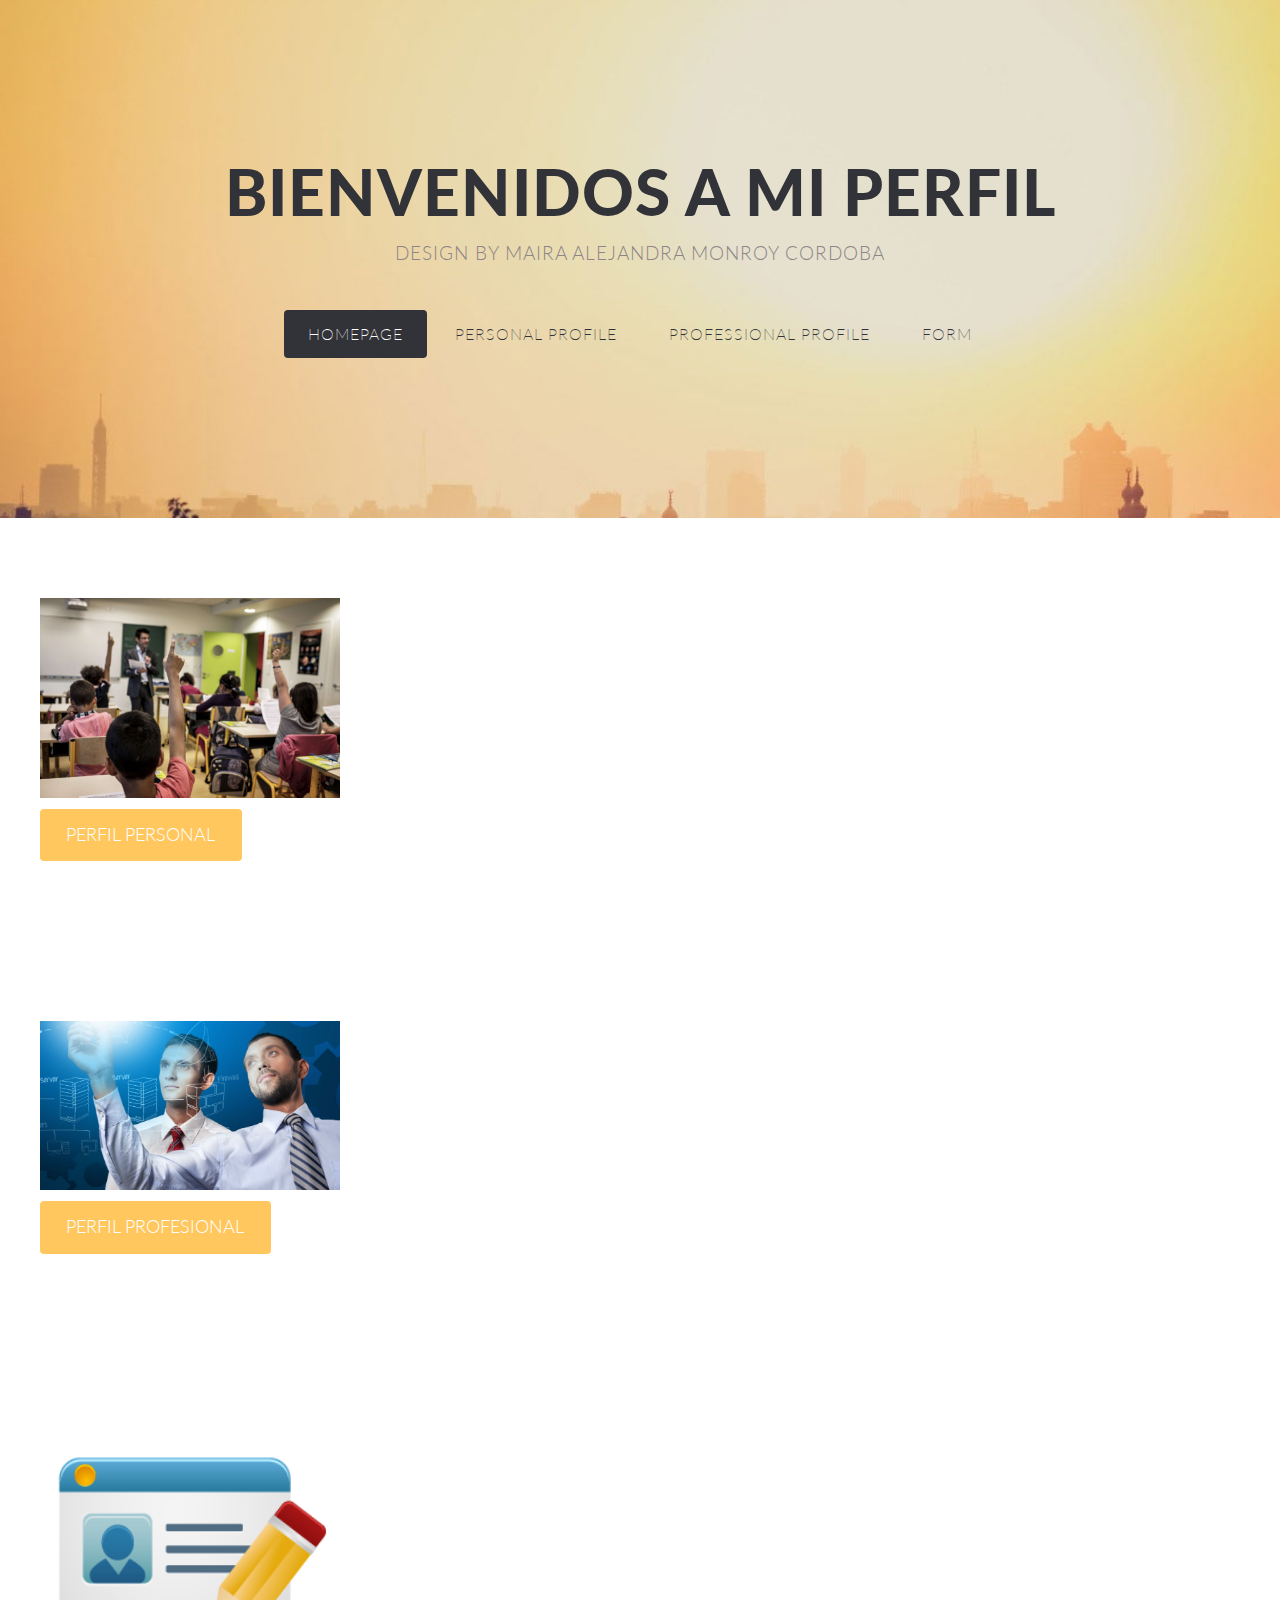
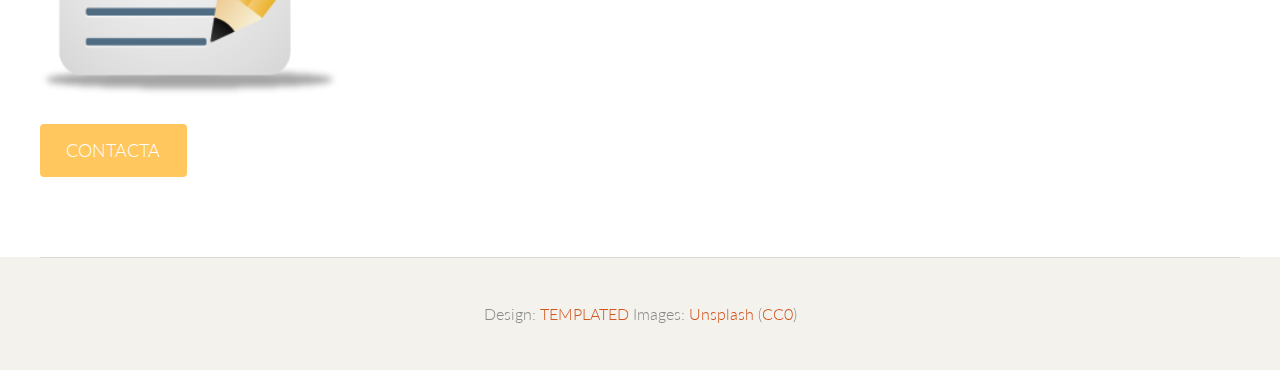
<file: templated-synchronous/index.html>
<!DOCTYPE HTML>
<!--
	Synchronous by TEMPLATED
    templated.co @templatedco
    Released for free under the Creative Commons Attribution 3.0 license (templated.co/license)
-->
<html>
	<head>
		<title>ADSI</title>
		<meta http-equiv="content-type" content="text/html; charset=utf-8" />
		<meta name="description" content="" />
		<meta name="keywords" content="" />
		<link href='http://fonts.googleapis.com/css?family=Lato:300,400,700,900' rel='stylesheet' type='text/css'>
		<link rel="stylesheet" href="css/image/imagenes.css">
		<script src="http://ajax.googleapis.com/ajax/libs/jquery/1.11.0/jquery.min.js"></script>
		<script src="js/skel.min.js"></script>
		<script src="js/skel-panels.min.js"></script>
		<script src="js/init.js"></script>
		<noscript>
			<link rel="stylesheet" href="css/skel-noscript.css" />
			<link rel="stylesheet" href="css/style.css" />
		</noscript>
		
	</head>
	<body class="homepage">
		<div id="wrapper">
			
			<!-- Header -->
			<div id="header">
				<div class="container"> 
					
					<!-- Logo -->
					<div id="logo">
						<h1><a href="#">BIENVENIDOS A MI PERFIL</a></h1>
						<span>Design by MAIRA ALEJANDRA MONROY CORDOBA</span>
					</div>
					
					<!-- Nav -->
					<nav id="nav">
						<ul>
							<li class="active"><a href="index.html">Homepage</a></li>
							<li><a href="threecolumn.html">Personal Profile</a></li>
							<li><a href="twocolumn1.html">Professional Profile</a></li>
							<li><a href="onecolumn.html">Form</a></li>
						</ul>
					</nav>
				</div>
			</div>
			<!-- /Header -->
			
			<div id="page">
				<div class="container">
					<div class="row">
						<div class="6u skel-cell-important">
							<section id="content" >

								
								<img class="imag" src="images/colegio.jpg"><br>

								<a href="threecolumn.html" class="button">PERFIL PERSONAL</a>

							</section>

							</div>
						
					</div>

				</div>	
			</div>

			<div id="page">
				<div class="container">
					<div class="row">
						<div class="6u skel-cell-important">
							<section id="content" >

								
								<img class="imag" src="images/-sistemas.jpg"><br>

								<a href="twocolumn1.html" class="button">PERFIL PROFESIONAL</a>

							</section>

						</div>
						
					</div>

				</div>	
			</div>

			<div id="page">
				<div class="container">
					<div class="row">
						<div class="6u skel-cell-important">
							<section id="content" >

								
								<img class="imag" src="images/form.png"><br>

								<a href="onecolumn.html" class="button">CONTACTA</a>

							</section>

						</div>
						
					</div>

				</div>	
			</div>

			<!-- Footer -->
			

			<!-- Copyright -->
			<div id="copyright">
				<div class="container">
					Design: <a href="http://templated.co">TEMPLATED</a> Images: <a href="http://unsplash.com">Unsplash</a> (<a href="http://unsplash.com/cc0">CC0</a>)
				</div>
			</div>
			
		</div>
	</body>
</html>
</file>
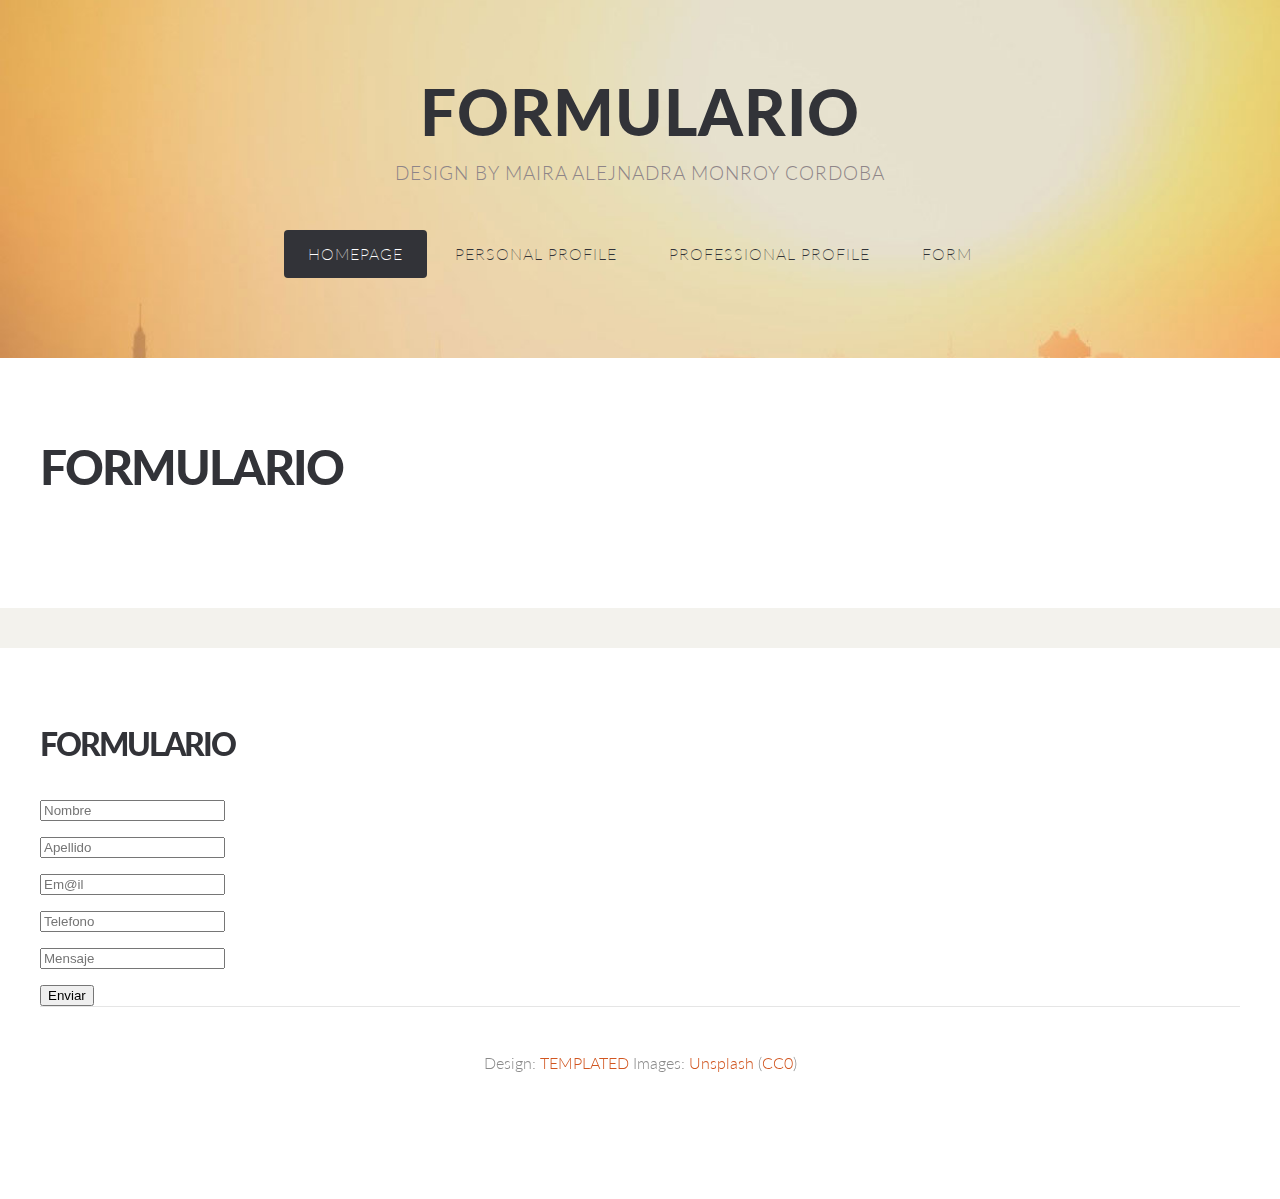
<file: templated-synchronous/onecolumn.html>
<!DOCTYPE HTML>
<!--
	Synchronous by TEMPLATED
    templated.co @templatedco
    Released for free under the Creative Commons Attribution 3.0 license (templated.co/license)
-->
<html>
	<head>
		<title>FORMULARIO</title>
		<meta http-equiv="content-type" content="text/html; charset=utf-8" />
		<meta name="description" content="" />
		<meta name="keywords" content="" />
		<link href='http://fonts.googleapis.com/css?family=Lato:300,400,700,900' rel='stylesheet' type='text/css'>
		<script src="http://ajax.googleapis.com/ajax/libs/jquery/1.11.0/jquery.min.js"></script>
		<script src="js/skel.min.js"></script>
		<script src="js/skel-panels.min.js"></script>
		<script src="js/init.js"></script>
		<noscript>
			<link rel="stylesheet" href="css/skel-noscript.css" />
			<link rel="stylesheet" href="css/style.css" />
		</noscript>
		
	</head>
	<body>
		<div id="wrapper">
			
			<!-- Header -->
			<div id="header">
				<div class="container"> 
					
					<!-- Logo -->
					<div id="logo">
						<h1><a href="#">FORMULARIO</a></h1>
						<span>Design by MAIRA ALEJNADRA MONROY CORDOBA</span>
					</div>
					
					<!-- Nav -->
					<nav id="nav">
						<ul>
							<li class="active"><a href="index.html">Homepage</a></li>
							<li><a href="threecolumn.html">Personal Profile</a></li>
							<li><a href="twocolumn1.html">Professional Profile</a></li>
							<li><a href="onecolumn.html">Form</a></li>
						</ul>
					</nav>
				</div>
			</div>
			<!-- /Header -->
			
			<div id="page">
				<div class="container">
					<div class="row">
						<div class="12u">
							<section id="content" >
								<header>
									<h2>FORMULARIO</h2>
								</header>
								
							</section>
						</div>
					</div>

				</div>	
			</div>
			<!-- Banner -->
		<div id="banner">
			<div class="container">
			</div>
		</div>
	<!-- /Banner -->

	<!-- Main -->
		<div id="main">

			<!-- Main Content -->
			<div class="container">
				<div class="row">
					<div class="12u">
						<section>
							<header>
								<h2>Formulario</h2>
							</header>
							
	<form class="registro" name="form_Contact" method="POST" action="valida.php">
		
		<div class="form1">	
			<div>
				<input class="c1" type="text" name="first_name" placeholder="Nombre" required=""><br/><br/>
			</div>


			<div>
				<input class="c1" type="text" name="last_name" placeholder="Apellido" required=""><br/><br/>
			</div>


			<div>	
				<input class="c1" type="email" name="email" placeholder="Em@il"  required=""><br/><br/>
			</div>


			<div>
				<input class="c1" type="number" name="telephone" placeholder="Telefono" ><br/><br/>
			</div>


			<div>
				<input class="c11" type="text" name="message" placeholder="Mensaje" required=""><br/><br/>
			</div>

			<div>
				<input class="c1" type="submit" name="Enviar" value="Enviar">			 
			</div>
					


			
			<!-- Copyright -->
			<div id="copyright">
				<div class="container">
					Design: <a href="http://templated.co">TEMPLATED</a> Images: <a href="http://unsplash.com">Unsplash</a> (<a href="http://unsplash.com/cc0">CC0</a>)
				</div>
			</div>
			
		</div>
	</body>
</html>
</file>
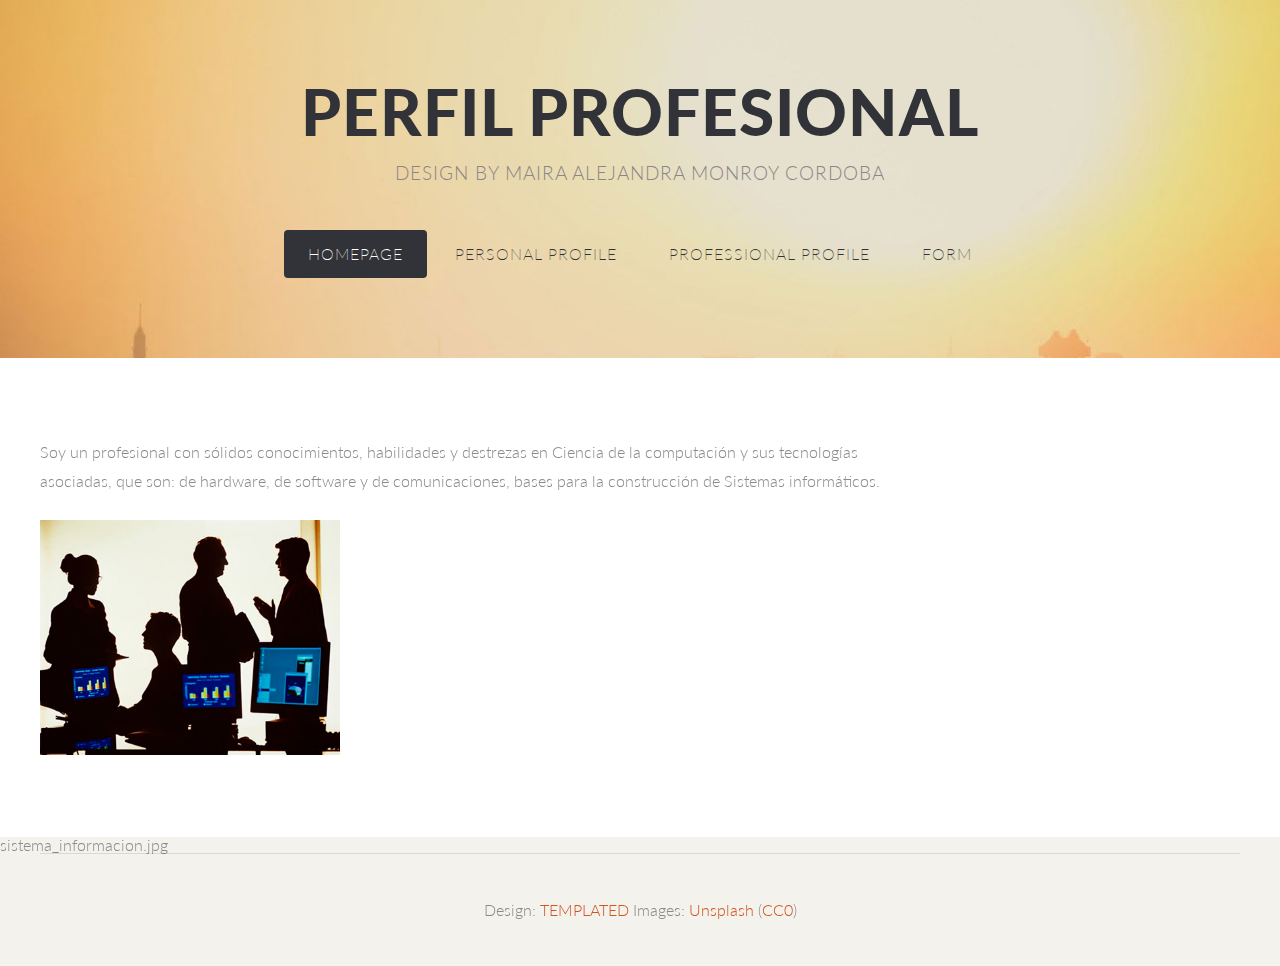
<file: templated-synchronous/twocolumn1.html>
<!DOCTYPE HTML>
<!--
	Synchronous by TEMPLATED
    templated.co @templatedco
    Released for free under the Creative Commons Attribution 3.0 license (templated.co/license)
-->
<html>
	<head>
		<title>PERFIL PROFESIONAL</title>
		<meta http-equiv="content-type" content="text/html; charset=utf-8" />
		<meta name="description" content="" />
		<meta name="keywords" content="" />
		<link href='http://fonts.googleapis.com/css?family=Lato:300,400,700,900' rel='stylesheet' type='text/css'>
		<!--[if lte IE 8]><script src="js/html5shiv.js"></script><![endif]-->
		<link rel="stylesheet" href="css/image/imagenes.css">
		<script src="http://ajax.googleapis.com/ajax/libs/jquery/1.11.0/jquery.min.js"></script>
		<script src="js/skel.min.js"></script>
		<script src="js/skel-panels.min.js"></script>
		<script src="js/init.js"></script>
		<noscript>
			<link rel="stylesheet" href="css/skel-noscript.css" />
			<link rel="stylesheet" href="css/style.css" />
		</noscript>
		<!--[if lte IE 8]><link rel="stylesheet" href="css/ie/v8.css" /><![endif]-->
		<!--[if lte IE 9]><link rel="stylesheet" href="css/ie/v9.css" /><![endif]-->
	</head>
	<body>
		<div id="wrapper">
			
			<!-- Header -->
			<div id="header">
				<div class="container"> 
					
					<!-- Logo -->
					<div id="logo">
						<h1><a href="#">PERFIL PROFESIONAL</a></h1>
						<span>Design by MAIRA ALEJANDRA MONROY CORDOBA</span>
					</div>
					
					<!-- Nav -->
					<nav id="nav">
						<ul>
							<li class="active"><a href="index.html">Homepage</a></li>
							<li><a href="threecolumn.html">Personal Profile</a></li>
							<li><a href="twocolumn1.html">Professional Profile</a></li>
							<li><a href="onecolumn.html">Form</a></li>
						</ul>
					</nav>
				</div>
			</div>
			<!-- /Header -->
			
			<div id="page">
				<div class="container">
					<div class="row">
						
						<div class="9u skel-cell-important">
							<section id="content" >
								
								<p>Soy un profesional con sólidos conocimientos, habilidades y destrezas en Ciencia de la computación y sus tecnologías asociadas, que son: de hardware, de software y de comunicaciones, bases para la construcción de Sistemas informáticos.<br></p>

								<img class="imag" src="images/sistema_informacion.jpg"><br>
							</section>
						</div>
					</div>

				</div>	
			</div>


			<!-- Footer -->
			sistema_informacion.jpg

			<!-- Copyright -->
			<div id="copyright">
				<div class="container">
					Design: <a href="http://templated.co">TEMPLATED</a> Images: <a href="http://unsplash.com">Unsplash</a> (<a href="http://unsplash.com/cc0">CC0</a>)
				</div>
			</div>
			
		</div>
	</body>
</html>
</file>
<file: templated-synchronous/css/image/imagenes.css>
.imag{
	width: 300px;
	
}
.image{
	width: 200%;
}
</file>
<file: templated-synchronous/css/style.css>
/*
	Synchronous by TEMPLATED
    templated.co @templatedco
    Released for free under the Creative Commons Attribution 3.0 license (templated.co/license)
*/

@charset 'UTF-8';
@font-face{font-family:'FontAwesome';src:url('font/fontawesome-webfont.eot?v=4.0.1');src:url('font/fontawesome-webfont.eot?#iefix&v=4.0.1') format('embedded-opentype'),url('font/fontawesome-webfont.woff?v=4.0.1') format('woff'),url('font/fontawesome-webfont.ttf?v=4.0.1') format('truetype'),url('font/fontawesome-webfont.svg?v=4.0.1#fontawesomeregular') format('svg');font-weight:normal;font-style:normal}

/*********************************************************************************/
/* Basic                                                                         */
/*********************************************************************************/

	body {
		margin: 0px;
		padding: 0px;
		background: #f3f2ed;
		font-family: 'Lato', sans-serif;
		font-size: 12pt;
		font-weight: 300;
		color: #8A8A8A;
	}

	h1, h2, h3 {
		margin: 0px;
		padding: 0px;
		font-weight: 300;
	}

	p {
		margin-bottom: 1.5em;
		line-height: 180%;
	}

	a {
		color: #D1551F;
	}

	strong {
		font-weight: 700;
		color: #2A2A2A;
	}

	/* Images */

		.image
		{
			display: inline-block;
		}
		
			.image img
			{
				display: block;
				width: 100%;
			}

			.image.featured
			{
				display: block;
				width: 100%;
				margin: 0 0 2em 0;
			}
			
			.image.full
			{
				display: block;
				width: 100%;
				margin: 0 0 2em 0;
			}
			
			.image.left
			{
				float: left;
				margin: 0 2em 2em 0;
			}
			
			.image.centered
			{
				display: block;
				margin: 0 0 2em 0;
			}

				.image.centered img
				{
					margin: 0 auto;
					width: auto;
				}


	header
	{
		margin-bottom: 2.5em;
	}

	header h2
	{
		letter-spacing: -2px;
		text-transform: uppercase;
		font-weight: 900;
		font-size: 2em;
		color: #323338;
	}

	header .byline
	{
	}
	
/*********************************************************************************/
/* Icons                                                                         */
/* Powered by Font Awesome by Dave Gandy | http://fontawesome.io                 */
/* Licensed under the SIL OFL 1.1 (font), MIT (CSS)                              */
/*********************************************************************************/

	.fa
	{
		text-decoration: none;
	}

		.fa.solo
		{
		}
		
			.fa.solo span
			{
				display: none;
			}

		.fa:before
		{
			display:inline-block;
			font-family: FontAwesome;
			font-size: 1.25em;
			text-decoration: none;
			font-style: normal;
			font-weight: normal;
			line-height: 1;
			-webkit-font-smoothing:antialiased;
			-moz-osx-font-smoothing:grayscale;
		}

		.fa-lg{font-size:1.3333333333333333em;line-height:.75em;vertical-align:-15%}
		.fa-2x{font-size:2em}
		.fa-3x{font-size:3em}
		.fa-4x{font-size:4em}
		.fa-5x{font-size:5em}
		.fa-fw{width:1.2857142857142858em;text-align:center}
		.fa-ul{padding-left:0;margin-left:2.142857142857143em;list-style-type:none}.fa-ul>li{position:relative}
		.fa-li{position:absolute;left:-2.142857142857143em;width:2.142857142857143em;top:.14285714285714285em;text-align:center}.fa-li.fa-lg{left:-1.8571428571428572em}
		.fa-border{padding:.2em .25em .15em;border:solid .08em #eee;border-radius:.1em}
		.pull-right{float:right}
		.pull-left{float:left}
		.fa.pull-left{margin-right:.3em}
		.fa.pull-right{margin-left:.3em}
		.fa-spin{-webkit-animation:spin 2s infinite linear;-moz-animation:spin 2s infinite linear;-o-animation:spin 2s infinite linear;animation:spin 2s infinite linear}
		@-moz-keyframes spin{0%{-moz-transform:rotate(0deg)} 100%{-moz-transform:rotate(359deg)}}@-webkit-keyframes spin{0%{-webkit-transform:rotate(0deg)} 100%{-webkit-transform:rotate(359deg)}}@-o-keyframes spin{0%{-o-transform:rotate(0deg)} 100%{-o-transform:rotate(359deg)}}@-ms-keyframes spin{0%{-ms-transform:rotate(0deg)} 100%{-ms-transform:rotate(359deg)}}@keyframes spin{0%{transform:rotate(0deg)} 100%{transform:rotate(359deg)}}.fa-rotate-90{filter:progid:DXImageTransform.Microsoft.BasicImage(rotation=1);-webkit-transform:rotate(90deg);-moz-transform:rotate(90deg);-ms-transform:rotate(90deg);-o-transform:rotate(90deg);transform:rotate(90deg)}
		.fa-rotate-180{filter:progid:DXImageTransform.Microsoft.BasicImage(rotation=2);-webkit-transform:rotate(180deg);-moz-transform:rotate(180deg);-ms-transform:rotate(180deg);-o-transform:rotate(180deg);transform:rotate(180deg)}
		.fa-rotate-270{filter:progid:DXImageTransform.Microsoft.BasicImage(rotation=3);-webkit-transform:rotate(270deg);-moz-transform:rotate(270deg);-ms-transform:rotate(270deg);-o-transform:rotate(270deg);transform:rotate(270deg)}
		.fa-flip-horizontal{filter:progid:DXImageTransform.Microsoft.BasicImage(rotation=0, mirror=1);-webkit-transform:scale(-1, 1);-moz-transform:scale(-1, 1);-ms-transform:scale(-1, 1);-o-transform:scale(-1, 1);transform:scale(-1, 1)}
		.fa-flip-vertical{filter:progid:DXImageTransform.Microsoft.BasicImage(rotation=2, mirror=1);-webkit-transform:scale(1, -1);-moz-transform:scale(1, -1);-ms-transform:scale(1, -1);-o-transform:scale(1, -1);transform:scale(1, -1)}
		.fa-stack{position:relative;display:inline-block;width:2em;height:2em;line-height:2em;vertical-align:middle}
		.fa-stack-1x,.fa-stack-2x{position:absolute;left:0;width:100%;text-align:center}
		.fa-stack-1x{line-height:inherit}
		.fa-stack-2x{font-size:2em}
		.fa-inverse{color:#fff}
		.fa-glass:before{content:"\f000"}
		.fa-music:before{content:"\f001"}
		.fa-search:before{content:"\f002"}
		.fa-envelope-o:before{content:"\f003"}
		.fa-heart:before{content:"\f004"}
		.fa-star:before{content:"\f005"}
		.fa-star-o:before{content:"\f006"}
		.fa-user:before{content:"\f007"}
		.fa-film:before{content:"\f008"}
		.fa-th-large:before{content:"\f009"}
		.fa-th:before{content:"\f00a"}
		.fa-th-list:before{content:"\f00b"}
		.fa-check:before{content:"\f00c"}
		.fa-times:before{content:"\f00d"}
		.fa-search-plus:before{content:"\f00e"}
		.fa-search-minus:before{content:"\f010"}
		.fa-power-off:before{content:"\f011"}
		.fa-signal:before{content:"\f012"}
		.fa-gear:before,.fa-cog:before{content:"\f013"}
		.fa-trash-o:before{content:"\f014"}
		.fa-home:before{content:"\f015"}
		.fa-file-o:before{content:"\f016"}
		.fa-clock-o:before{content:"\f017"}
		.fa-road:before{content:"\f018"}
		.fa-download:before{content:"\f019"}
		.fa-arrow-circle-o-down:before{content:"\f01a"}
		.fa-arrow-circle-o-up:before{content:"\f01b"}
		.fa-inbox:before{content:"\f01c"}
		.fa-play-circle-o:before{content:"\f01d"}
		.fa-rotate-right:before,.fa-repeat:before{content:"\f01e"}
		.fa-refresh:before{content:"\f021"}
		.fa-list-alt:before{content:"\f022"}
		.fa-lock:before{content:"\f023"}
		.fa-flag:before{content:"\f024"}
		.fa-headphones:before{content:"\f025"}
		.fa-volume-off:before{content:"\f026"}
		.fa-volume-down:before{content:"\f027"}
		.fa-volume-up:before{content:"\f028"}
		.fa-qrcode:before{content:"\f029"}
		.fa-barcode:before{content:"\f02a"}
		.fa-tag:before{content:"\f02b"}
		.fa-tags:before{content:"\f02c"}
		.fa-book:before{content:"\f02d"}
		.fa-bookmark:before{content:"\f02e"}
		.fa-print:before{content:"\f02f"}
		.fa-camera:before{content:"\f030"}
		.fa-font:before{content:"\f031"}
		.fa-bold:before{content:"\f032"}
		.fa-italic:before{content:"\f033"}
		.fa-text-height:before{content:"\f034"}
		.fa-text-width:before{content:"\f035"}
		.fa-align-left:before{content:"\f036"}
		.fa-align-center:before{content:"\f037"}
		.fa-align-right:before{content:"\f038"}
		.fa-align-justify:before{content:"\f039"}
		.fa-list:before{content:"\f03a"}
		.fa-dedent:before,.fa-outdent:before{content:"\f03b"}
		.fa-indent:before{content:"\f03c"}
		.fa-video-camera:before{content:"\f03d"}
		.fa-picture-o:before{content:"\f03e"}
		.fa-pencil:before{content:"\f040"}
		.fa-map-marker:before{content:"\f041"}
		.fa-adjust:before{content:"\f042"}
		.fa-tint:before{content:"\f043"}
		.fa-edit:before,.fa-pencil-square-o:before{content:"\f044"}
		.fa-share-square-o:before{content:"\f045"}
		.fa-check-square-o:before{content:"\f046"}
		.fa-move:before{content:"\f047"}
		.fa-step-backward:before{content:"\f048"}
		.fa-fast-backward:before{content:"\f049"}
		.fa-backward:before{content:"\f04a"}
		.fa-play:before{content:"\f04b"}
		.fa-pause:before{content:"\f04c"}
		.fa-stop:before{content:"\f04d"}
		.fa-forward:before{content:"\f04e"}
		.fa-fast-forward:before{content:"\f050"}
		.fa-step-forward:before{content:"\f051"}
		.fa-eject:before{content:"\f052"}
		.fa-chevron-left:before{content:"\f053"}
		.fa-chevron-right:before{content:"\f054"}
		.fa-plus-circle:before{content:"\f055"}
		.fa-minus-circle:before{content:"\f056"}
		.fa-times-circle:before{content:"\f057"}
		.fa-check-circle:before{content:"\f058"}
		.fa-question-circle:before{content:"\f059"}
		.fa-info-circle:before{content:"\f05a"}
		.fa-crosshairs:before{content:"\f05b"}
		.fa-times-circle-o:before{content:"\f05c"}
		.fa-check-circle-o:before{content:"\f05d"}
		.fa-ban:before{content:"\f05e"}
		.fa-arrow-left:before{content:"\f060"}
		.fa-arrow-right:before{content:"\f061"}
		.fa-arrow-up:before{content:"\f062"}
		.fa-arrow-down:before{content:"\f063"}
		.fa-mail-forward:before,.fa-share:before{content:"\f064"}
		.fa-resize-full:before{content:"\f065"}
		.fa-resize-small:before{content:"\f066"}
		.fa-plus:before{content:"\f067"}
		.fa-minus:before{content:"\f068"}
		.fa-asterisk:before{content:"\f069"}
		.fa-exclamation-circle:before{content:"\f06a"}
		.fa-gift:before{content:"\f06b"}
		.fa-leaf:before{content:"\f06c"}
		.fa-fire:before{content:"\f06d"}
		.fa-eye:before{content:"\f06e"}
		.fa-eye-slash:before{content:"\f070"}
		.fa-warning:before,.fa-exclamation-triangle:before{content:"\f071"}
		.fa-plane:before{content:"\f072"}
		.fa-calendar:before{content:"\f073"}
		.fa-random:before{content:"\f074"}
		.fa-comment:before{content:"\f075"}
		.fa-magnet:before{content:"\f076"}
		.fa-chevron-up:before{content:"\f077"}
		.fa-chevron-down:before{content:"\f078"}
		.fa-retweet:before{content:"\f079"}
		.fa-shopping-cart:before{content:"\f07a"}
		.fa-folder:before{content:"\f07b"}
		.fa-folder-open:before{content:"\f07c"}
		.fa-resize-vertical:before{content:"\f07d"}
		.fa-resize-horizontal:before{content:"\f07e"}
		.fa-bar-chart-o:before{content:"\f080"}
		.fa-twitter-square:before{content:"\f081"}
		.fa-facebook-square:before{content:"\f082"}
		.fa-camera-retro:before{content:"\f083"}
		.fa-key:before{content:"\f084"}
		.fa-gears:before,.fa-cogs:before{content:"\f085"}
		.fa-comments:before{content:"\f086"}
		.fa-thumbs-o-up:before{content:"\f087"}
		.fa-thumbs-o-down:before{content:"\f088"}
		.fa-star-half:before{content:"\f089"}
		.fa-heart-o:before{content:"\f08a"}
		.fa-sign-out:before{content:"\f08b"}
		.fa-linkedin-square:before{content:"\f08c"}
		.fa-thumb-tack:before{content:"\f08d"}
		.fa-external-link:before{content:"\f08e"}
		.fa-sign-in:before{content:"\f090"}
		.fa-trophy:before{content:"\f091"}
		.fa-github-square:before{content:"\f092"}
		.fa-upload:before{content:"\f093"}
		.fa-lemon-o:before{content:"\f094"}
		.fa-phone:before{content:"\f095"}
		.fa-square-o:before{content:"\f096"}
		.fa-bookmark-o:before{content:"\f097"}
		.fa-phone-square:before{content:"\f098"}
		.fa-twitter:before{content:"\f099"}
		.fa-facebook:before{content:"\f09a"}
		.fa-github:before{content:"\f09b"}
		.fa-unlock:before{content:"\f09c"}
		.fa-credit-card:before{content:"\f09d"}
		.fa-rss:before{content:"\f09e"}
		.fa-hdd-o:before{content:"\f0a0"}
		.fa-bullhorn:before{content:"\f0a1"}
		.fa-bell:before{content:"\f0f3"}
		.fa-certificate:before{content:"\f0a3"}
		.fa-hand-o-right:before{content:"\f0a4"}
		.fa-hand-o-left:before{content:"\f0a5"}
		.fa-hand-o-up:before{content:"\f0a6"}
		.fa-hand-o-down:before{content:"\f0a7"}
		.fa-arrow-circle-left:before{content:"\f0a8"}
		.fa-arrow-circle-right:before{content:"\f0a9"}
		.fa-arrow-circle-up:before{content:"\f0aa"}
		.fa-arrow-circle-down:before{content:"\f0ab"}
		.fa-globe:before{content:"\f0ac"}
		.fa-wrench:before{content:"\f0ad"}
		.fa-tasks:before{content:"\f0ae"}
		.fa-filter:before{content:"\f0b0"}
		.fa-briefcase:before{content:"\f0b1"}
		.fa-fullscreen:before{content:"\f0b2"}
		.fa-group:before{content:"\f0c0"}
		.fa-chain:before,.fa-link:before{content:"\f0c1"}
		.fa-cloud:before{content:"\f0c2"}
		.fa-flask:before{content:"\f0c3"}
		.fa-cut:before,.fa-scissors:before{content:"\f0c4"}
		.fa-copy:before,.fa-files-o:before{content:"\f0c5"}
		.fa-paperclip:before{content:"\f0c6"}
		.fa-save:before,.fa-floppy-o:before{content:"\f0c7"}
		.fa-square:before{content:"\f0c8"}
		.fa-reorder:before{content:"\f0c9"}
		.fa-list-ul:before{content:"\f0ca"}
		.fa-list-ol:before{content:"\f0cb"}
		.fa-strikethrough:before{content:"\f0cc"}
		.fa-underline:before{content:"\f0cd"}
		.fa-table:before{content:"\f0ce"}
		.fa-magic:before{content:"\f0d0"}
		.fa-truck:before{content:"\f0d1"}
		.fa-pinterest:before{content:"\f0d2"}
		.fa-pinterest-square:before{content:"\f0d3"}
		.fa-google-plus-square:before{content:"\f0d4"}
		.fa-google-plus:before{content:"\f0d5"}
		.fa-money:before{content:"\f0d6"}
		.fa-caret-down:before{content:"\f0d7"}
		.fa-caret-up:before{content:"\f0d8"}
		.fa-caret-left:before{content:"\f0d9"}
		.fa-caret-right:before{content:"\f0da"}
		.fa-columns:before{content:"\f0db"}
		.fa-unsorted:before,.fa-sort:before{content:"\f0dc"}
		.fa-sort-down:before,.fa-sort-asc:before{content:"\f0dd"}
		.fa-sort-up:before,.fa-sort-desc:before{content:"\f0de"}
		.fa-envelope:before{content:"\f0e0"}
		.fa-linkedin:before{content:"\f0e1"}
		.fa-rotate-left:before,.fa-undo:before{content:"\f0e2"}
		.fa-legal:before,.fa-gavel:before{content:"\f0e3"}
		.fa-dashboard:before,.fa-tachometer:before{content:"\f0e4"}
		.fa-comment-o:before{content:"\f0e5"}
		.fa-comments-o:before{content:"\f0e6"}
		.fa-flash:before,.fa-bolt:before{content:"\f0e7"}
		.fa-sitemap:before{content:"\f0e8"}
		.fa-umbrella:before{content:"\f0e9"}
		.fa-paste:before,.fa-clipboard:before{content:"\f0ea"}
		.fa-lightbulb-o:before{content:"\f0eb"}
		.fa-exchange:before{content:"\f0ec"}
		.fa-cloud-download:before{content:"\f0ed"}
		.fa-cloud-upload:before{content:"\f0ee"}
		.fa-user-md:before{content:"\f0f0"}
		.fa-stethoscope:before{content:"\f0f1"}
		.fa-suitcase:before{content:"\f0f2"}
		.fa-bell-o:before{content:"\f0a2"}
		.fa-coffee:before{content:"\f0f4"}
		.fa-cutlery:before{content:"\f0f5"}
		.fa-file-text-o:before{content:"\f0f6"}
		.fa-building:before{content:"\f0f7"}
		.fa-hospital:before{content:"\f0f8"}
		.fa-ambulance:before{content:"\f0f9"}
		.fa-medkit:before{content:"\f0fa"}
		.fa-fighter-jet:before{content:"\f0fb"}
		.fa-beer:before{content:"\f0fc"}
		.fa-h-square:before{content:"\f0fd"}
		.fa-plus-square:before{content:"\f0fe"}
		.fa-angle-double-left:before{content:"\f100"}
		.fa-angle-double-right:before{content:"\f101"}
		.fa-angle-double-up:before{content:"\f102"}
		.fa-angle-double-down:before{content:"\f103"}
		.fa-angle-left:before{content:"\f104"}
		.fa-angle-right:before{content:"\f105"}
		.fa-angle-up:before{content:"\f106"}
		.fa-angle-down:before{content:"\f107"}
		.fa-desktop:before{content:"\f108"}
		.fa-laptop:before{content:"\f109"}
		.fa-tablet:before{content:"\f10a"}
		.fa-mobile-phone:before,.fa-mobile:before{content:"\f10b"}
		.fa-circle-o:before{content:"\f10c"}
		.fa-quote-left:before{content:"\f10d"}
		.fa-quote-right:before{content:"\f10e"}
		.fa-spinner:before{content:"\f110"}
		.fa-circle:before{content:"\f111"}
		.fa-mail-reply:before,.fa-reply:before{content:"\f112"}
		.fa-github-alt:before{content:"\f113"}
		.fa-folder-o:before{content:"\f114"}
		.fa-folder-open-o:before{content:"\f115"}
		.fa-expand-o:before{content:"\f116"}
		.fa-collapse-o:before{content:"\f117"}
		.fa-smile-o:before{content:"\f118"}
		.fa-frown-o:before{content:"\f119"}
		.fa-meh-o:before{content:"\f11a"}
		.fa-gamepad:before{content:"\f11b"}
		.fa-keyboard-o:before{content:"\f11c"}
		.fa-flag-o:before{content:"\f11d"}
		.fa-flag-checkered:before{content:"\f11e"}
		.fa-terminal:before{content:"\f120"}
		.fa-code:before{content:"\f121"}
		.fa-reply-all:before{content:"\f122"}
		.fa-mail-reply-all:before{content:"\f122"}
		.fa-star-half-empty:before,.fa-star-half-full:before,.fa-star-half-o:before{content:"\f123"}
		.fa-location-arrow:before{content:"\f124"}
		.fa-crop:before{content:"\f125"}
		.fa-code-fork:before{content:"\f126"}
		.fa-unlink:before,.fa-chain-broken:before{content:"\f127"}
		.fa-question:before{content:"\f128"}
		.fa-info:before{content:"\f129"}
		.fa-exclamation:before{content:"\f12a"}
		.fa-superscript:before{content:"\f12b"}
		.fa-subscript:before{content:"\f12c"}
		.fa-eraser:before{content:"\f12d"}
		.fa-puzzle-piece:before{content:"\f12e"}
		.fa-microphone:before{content:"\f130"}
		.fa-microphone-slash:before{content:"\f131"}
		.fa-shield:before{content:"\f132"}
		.fa-calendar-o:before{content:"\f133"}
		.fa-fire-extinguisher:before{content:"\f134"}
		.fa-rocket:before{content:"\f135"}
		.fa-maxcdn:before{content:"\f136"}
		.fa-chevron-circle-left:before{content:"\f137"}
		.fa-chevron-circle-right:before{content:"\f138"}
		.fa-chevron-circle-up:before{content:"\f139"}
		.fa-chevron-circle-down:before{content:"\f13a"}
		.fa-html5:before{content:"\f13b"}
		.fa-css3:before{content:"\f13c"}
		.fa-anchor:before{content:"\f13d"}
		.fa-unlock-o:before{content:"\f13e"}
		.fa-bullseye:before{content:"\f140"}
		.fa-ellipsis-horizontal:before{content:"\f141"}
		.fa-ellipsis-vertical:before{content:"\f142"}
		.fa-rss-square:before{content:"\f143"}
		.fa-play-circle:before{content:"\f144"}
		.fa-ticket:before{content:"\f145"}
		.fa-minus-square:before{content:"\f146"}
		.fa-minus-square-o:before{content:"\f147"}
		.fa-level-up:before{content:"\f148"}
		.fa-level-down:before{content:"\f149"}
		.fa-check-square:before{content:"\f14a"}
		.fa-pencil-square:before{content:"\f14b"}
		.fa-external-link-square:before{content:"\f14c"}
		.fa-share-square:before{content:"\f14d"}
		.fa-compass:before{content:"\f14e"}
		.fa-toggle-down:before,.fa-caret-square-o-down:before{content:"\f150"}
		.fa-toggle-up:before,.fa-caret-square-o-up:before{content:"\f151"}
		.fa-toggle-right:before,.fa-caret-square-o-right:before{content:"\f152"}
		.fa-euro:before,.fa-eur:before{content:"\f153"}
		.fa-gbp:before{content:"\f154"}
		.fa-dollar:before,.fa-usd:before{content:"\f155"}
		.fa-rupee:before,.fa-inr:before{content:"\f156"}
		.fa-cny:before,.fa-rmb:before,.fa-yen:before,.fa-jpy:before{content:"\f157"}
		.fa-ruble:before,.fa-rouble:before,.fa-rub:before{content:"\f158"}
		.fa-won:before,.fa-krw:before{content:"\f159"}
		.fa-bitcoin:before,.fa-btc:before{content:"\f15a"}
		.fa-file:before{content:"\f15b"}
		.fa-file-text:before{content:"\f15c"}
		.fa-sort-alpha-asc:before{content:"\f15d"}
		.fa-sort-alpha-desc:before{content:"\f15e"}
		.fa-sort-amount-asc:before{content:"\f160"}
		.fa-sort-amount-desc:before{content:"\f161"}
		.fa-sort-numeric-asc:before{content:"\f162"}
		.fa-sort-numeric-desc:before{content:"\f163"}
		.fa-thumbs-up:before{content:"\f164"}
		.fa-thumbs-down:before{content:"\f165"}
		.fa-youtube-square:before{content:"\f166"}
		.fa-youtube:before{content:"\f167"}
		.fa-xing:before{content:"\f168"}
		.fa-xing-square:before{content:"\f169"}
		.fa-youtube-play:before{content:"\f16a"}
		.fa-dropbox:before{content:"\f16b"}
		.fa-stack-overflow:before{content:"\f16c"}
		.fa-instagram:before{content:"\f16d"}
		.fa-flickr:before{content:"\f16e"}
		.fa-adn:before{content:"\f170"}
		.fa-bitbucket:before{content:"\f171"}
		.fa-bitbucket-square:before{content:"\f172"}
		.fa-tumblr:before{content:"\f173"}
		.fa-tumblr-square:before{content:"\f174"}
		.fa-long-arrow-down:before{content:"\f175"}
		.fa-long-arrow-up:before{content:"\f176"}
		.fa-long-arrow-left:before{content:"\f177"}
		.fa-long-arrow-right:before{content:"\f178"}
		.fa-apple:before{content:"\f179"}
		.fa-windows:before{content:"\f17a"}
		.fa-android:before{content:"\f17b"}
		.fa-linux:before{content:"\f17c"}
		.fa-dribbble:before{content:"\f17d"}
		.fa-skype:before{content:"\f17e"}
		.fa-foursquare:before{content:"\f180"}
		.fa-trello:before{content:"\f181"}
		.fa-female:before{content:"\f182"}
		.fa-male:before{content:"\f183"}
		.fa-gittip:before{content:"\f184"}
		.fa-sun-o:before{content:"\f185"}
		.fa-moon-o:before{content:"\f186"}
		.fa-archive:before{content:"\f187"}
		.fa-bug:before{content:"\f188"}
		.fa-vk:before{content:"\f189"}
		.fa-weibo:before{content:"\f18a"}
		.fa-renren:before{content:"\f18b"}
		.fa-pagelines:before{content:"\f18c"}
		.fa-stack-exchange:before{content:"\f18d"}
		.fa-arrow-circle-o-right:before{content:"\f18e"}
		.fa-arrow-circle-o-left:before{content:"\f190"}
		.fa-toggle-left:before,.fa-caret-square-o-left:before{content:"\f191"}
		.fa-dot-circle-o:before{content:"\f192"}
		.fa-wheelchair:before{content:"\f193"}
		.fa-vimeo-square:before{content:"\f194"}
		.fa-turkish-lira:before,.fa-try:before{content:"\f195"}
	

/** LIST STYLE 1 */

ul.style1 {
	margin: 0px;
	padding: 0px 0px 0px 0px;
	list-style: none;
}

ul.style1 li {
	display: inline-block;
	padding: 1em 0em;
	border-top: 1px solid #E6E6E6;
	line-height: 160%;
}

ul.style1 span
{
	margin-right: 0.75em;
}

ul.style1 a {
	text-decoration: none;
	color: #525252;
}

ul.style1 a:hover {
	text-decoration: underline;
}

ul.style1 .first {
	border-top: none;
	padding-top: 0px;
}

/** LIST STYLE 3 */

ul.style3 {
	margin: 0px;
	padding: 0px;
	list-style: none;
}

ul.style3 li {
	padding: 20px 0px 25px 0px;
	border-top: 1px solid #E7E5DA;
}

ul.style3 a {
	display: block;
	text-decoration: none;
	color: #525252;
}

ul.style3 a:hover {
	text-decoration: underline;
}

ul.style3 .date {
	display: inline-block;
	margin: 0px 0px 20px 0px;
	padding: 1em 1em;
	background: #323338;
	border-radius: 4px;
	line-height: normal;
	text-align: center;
	text-transform: uppercase;
	font-family: 'Abel', sans-serif;
	font-size: 14px;
	color: #FFFFFF;
}

ul.style3 .date b {
}

ul.style3 .date a {
	color: #FFFFFF;
}

ul.style3 .date a:hover {
	text-decoration: none;
}

ul.style3 .first {
	padding-top: 0px;
	border-top: none;
}

/** BUTTON STYLE */

	/* Buttons */
		
		.button
		{
			position: relative;
			display: inline-block;
			margin-top: 0.5em;
			padding: 1em 1.5em;
			background: #ffc75e;
			border-radius: 4px;
			text-decoration: none;
			text-transform: uppercase;
			font-size: 1.1em;
			color: #fff;
			-moz-transition: color 0.35s ease-in-out, background-color 0.35s ease-in-out;
			-webkit-transition: color 0.35s ease-in-out, background-color 0.35s ease-in-out;
			-o-transition: color 0.35s ease-in-out, background-color 0.35s ease-in-out;
			-ms-transition: color 0.35s ease-in-out, background-color 0.35s ease-in-out;
			transition: color 0.35s ease-in-out, background-color 0.35s ease-in-out;
			cursor: pointer;
		}

			.button:hover
			{
				background: #1f2023;
				color: #FFF !important;
			}

.button-style {
	margin: 20px 0px 20px 0px;
}

.button-style a {
	padding: 7px 20px 7px 20px;
	background: #CEC3A0;
	border-radius: 5px;
	line-height: normal;
	text-align: center;
	text-transform: uppercase;
	text-decoration: none;
	text-shadow: 1px 1px 1px #8A8B71;
	font-family: 'Abel', sans-serif;
	font-size: 14px;
	color: #FFFFFF;
}

/*********************************************************************************/
/* Header                                                                        */
/*********************************************************************************/

	#header
	{
		position: relative;
		text-align: center;
		background: url(../images/banner.jpg) no-repeat center;
		background-size: cover;
	}


	#page {
		padding: 5em 0em;
		background: #FFF
	}
	
	#content header
	{
		margin-bottom: 2em !important;
	}

	#content header h2
	{
		line-height: 1.2em;
		font-size: 3em;
	}

	#content
	{
	}
	
	#footer
	{
		padding: 5em 0em;
	}


/*********************************************************************************/
/* Copyright                                                                     */
/*********************************************************************************/
	
	#copyright
	{
		position: relative;
		text-align: center;
	}
	
	#copyright .container
	{
		padding: 3em 0em;
		border-top: 1px solid;
		border-color: rgba(0,0,0,.1);
	}
	
	#copyright a
	{
		text-decoration: none;
	}
	
	
	#main
	{
		padding: 5em 0em;
		background: #FFF
	}
</file>
<file: templated-synchronous/css/ie/v8.css>
/*********************************************************************************/
/* Basic                                                                         */
/*********************************************************************************/

	.button
	{
		/*
		
		For elements that use border-radius, add the following:
		
			-ms-behavior: url('css/ie/PIE.htc');

		Note that PIE.htc requires its elements to be relative or absolute:

			position: relative;

		*/
	}
</file>
<file: templated-synchronous/css/ie/v9.css>
/*********************************************************************************/
/* Basic                                                                         */
/*********************************************************************************/
</file>
<file: templated-synchronous/css/skel-noscript.css>
/* Resets (http://meyerweb.com/eric/tools/css/reset/ | v2.0 | 20110126 | License: none (public domain)) */

	html,body,div,span,applet,object,iframe,h1,h2,h3,h4,h5,h6,p,blockquote,pre,a,abbr,acronym,address,big,cite,code,del,dfn,em,img,ins,kbd,q,s,samp,small,strike,strong,sub,sup,tt,var,b,u,i,center,dl,dt,dd,ol,ul,li,fieldset,form,label,legend,table,caption,tbody,tfoot,thead,tr,th,td,article,aside,canvas,details,embed,figure,figcaption,footer,header,hgroup,menu,nav,output,ruby,section,summary,time,mark,audio,video{margin:0;padding:0;border:0;font-size:100%;font:inherit;vertical-align:baseline;}article,aside,details,figcaption,figure,footer,header,hgroup,menu,nav,section{display:block;}body{line-height:1;}ol,ul{list-style:none;}blockquote,q{quotes:none;}blockquote:before,blockquote:after,q:before,q:after{content:'';content:none;}table{border-collapse:collapse;border-spacing:0;}body{-webkit-text-size-adjust:none}

/* Box Model */

	*, *:before, *:after {
		-moz-box-sizing: border-box;
		-webkit-box-sizing: border-box;
		-o-box-sizing: border-box;
		-ms-box-sizing: border-box;
		box-sizing: border-box;
	}

/* Container */

	body {
		min-width: 1200px;
	}

	.container {
		width: 1200px;
		margin-left: auto;
		margin-right: auto;
	}

	/* Modifiers */
	
		.container.small {
			width: 900px;
		}

		.container.big {
			width: 100%;
			max-width: 1500px;
			min-width: 1200px;
		}

/* Grid */

	/* Cells */

		.\31 2u { width: 100% }
		.\31 1u { width: 91.6666666667% }
		.\31 0u { width: 83.3333333333% }
		.\39 u { width: 75% }
		.\38 u { width: 66.6666666667% }
		.\37 u { width: 58.3333333333% }
		.\36 u { width: 50% }
		.\35 u { width: 41.6666666667% }
		.\34 u { width: 33.3333333333% }
		.\33 u { width: 25% }
		.\32 u { width: 16.6666666667% }
		.\31 u { width: 8.3333333333% }
		.\-11u { margin-left: 91.6666666667% }
		.\-10u { margin-left: 83.3333333333% }
		.\-9u { margin-left: 75% }
		.\-8u { margin-left: 66.6666666667% }
		.\-7u { margin-left: 58.3333333333% }
		.\-6u { margin-left: 50% }
		.\-5u { margin-left: 41.6666666667% }
		.\-4u { margin-left: 33.3333333333% }
		.\-3u { margin-left: 25% }
		.\-2u { margin-left: 16.6666666667% }
		.\-1u { margin-left: 8.3333333333% }

		.row > * {
			padding: 50px 0 0 50px;
			float: left;
			-moz-box-sizing: border-box;
			-webkit-box-sizing: border-box;
			-o-box-sizing: border-box;
			-ms-box-sizing: border-box;
			box-sizing: border-box;
		}

		.row + .row > * {
			padding-top: 50px;
		}

		.row {
			margin-left: -50px;
		}

	/* Rows */

		.row:after {
			content: '';
			display: block;
			clear: both;
			height: 0;
		}

		.row:first-child > * {
			padding-top: 0;
		}

		.row > * {
			padding-top: 0;
		}

		/* Modifiers */

			/* Flush */

				.row.flush {
					margin-left: 0;
				}

				.row.flush > * {
					padding: 0 !important;
				}

			/* Quarter */

				.row.quarter > * {
					padding: 12.5px 0 0 12.5px;
				}

				.row.quarter + .row.quarter > * {
					padding-top: 12.5px;
				}

				.row.quarter {
					margin-left: -12.5px;
				}

			/* Half */

				.row.half > * {
					padding: 25px 0 0 25px;
				}

				.row.half + .row.half > * {
					padding-top: 25px;
				}

				.row.half {
					margin-left: -25px;
				}

			/* One and (a) Half */

				.row.oneandhalf > * {
					padding: 75px 0 0 75px;
				}

				.row.oneandhalf + .row.oneandhalf > * {
					padding-top: 75px;
				}

				.row.oneandhalf {
					margin-left: -75px;
				}

			/* Double */

				.row.double > * {
					padding: 100px 0 0 100px;
				}

				.row.double + .row.double > * {
					padding-top: 100px;
				}

				.row.double {
					margin-left: -100px;
				}
</file>
